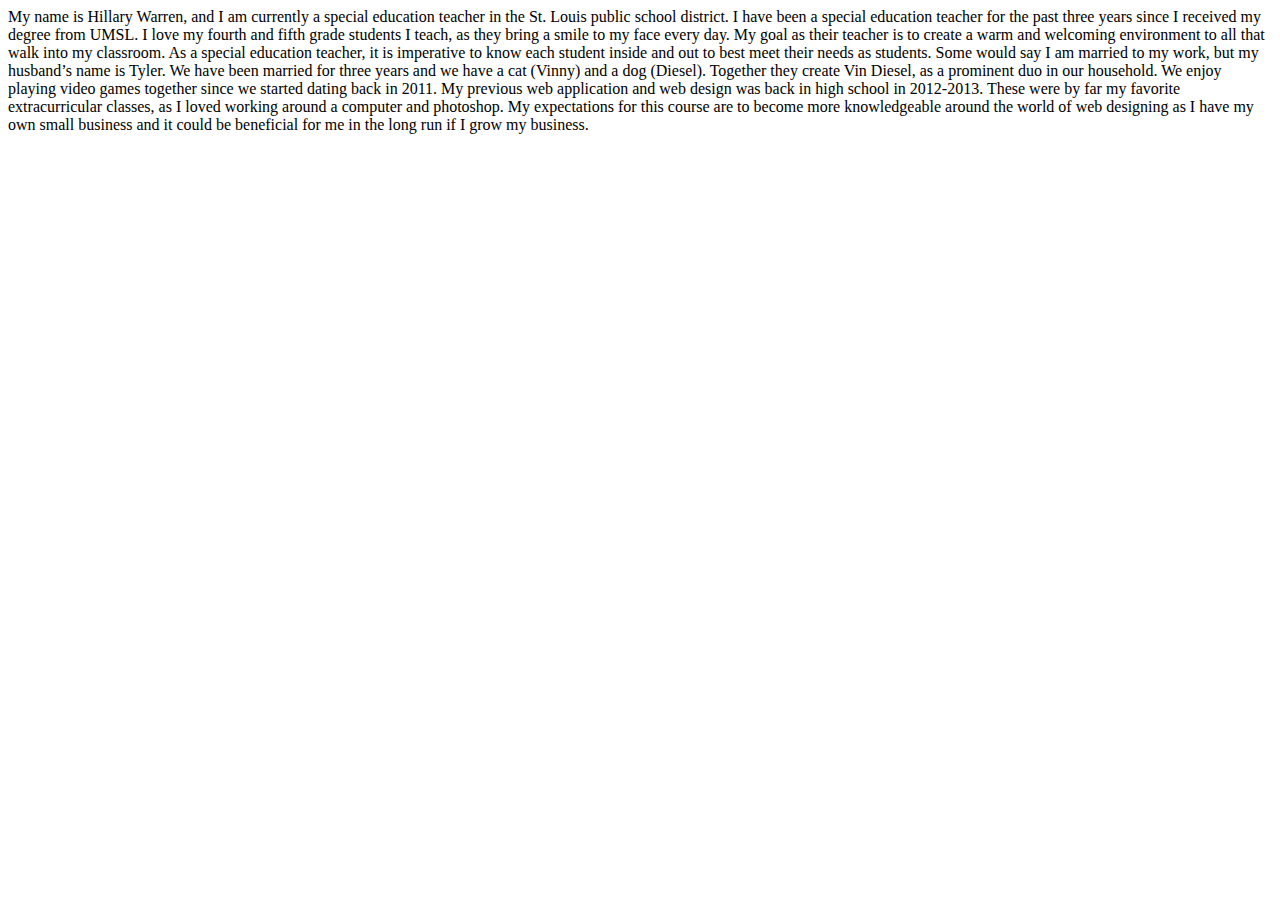
<file: welcometohillaryswebsite.html>
<!DOCTYPE html>
<html lang="en-US">
<head>
               <meta charset="utf-8">
               <title>Welcome to Hillary's Website!</title>
</head>
<body>

     My name is Hillary Warren, and I am currently a special education teacher in the St. Louis public school district. I have been a special education teacher for the past three years since I received my degree from UMSL. I love my fourth and fifth grade students I teach, as they bring a smile to my face every day. My goal as their teacher is to create a warm and welcoming environment to all that walk into my classroom. As a special education teacher, it is imperative to know each student inside and out to best meet their needs as students. Some would say I am married to my work, but my husband’s name is Tyler. We have been married for three years and we have a cat (Vinny) and a dog (Diesel). Together they create Vin Diesel, as a prominent duo in our household. We enjoy playing video games together since we started dating back in 2011.

My previous web application and web design was back in high school in 2012-2013. These were by far my favorite extracurricular classes, as I loved working around a computer and photoshop. My expectations for this course are to become more knowledgeable around the world of web designing as I have my own small business and it could be beneficial for me in the long run if I grow my business. 


</body>
</html>
</file>
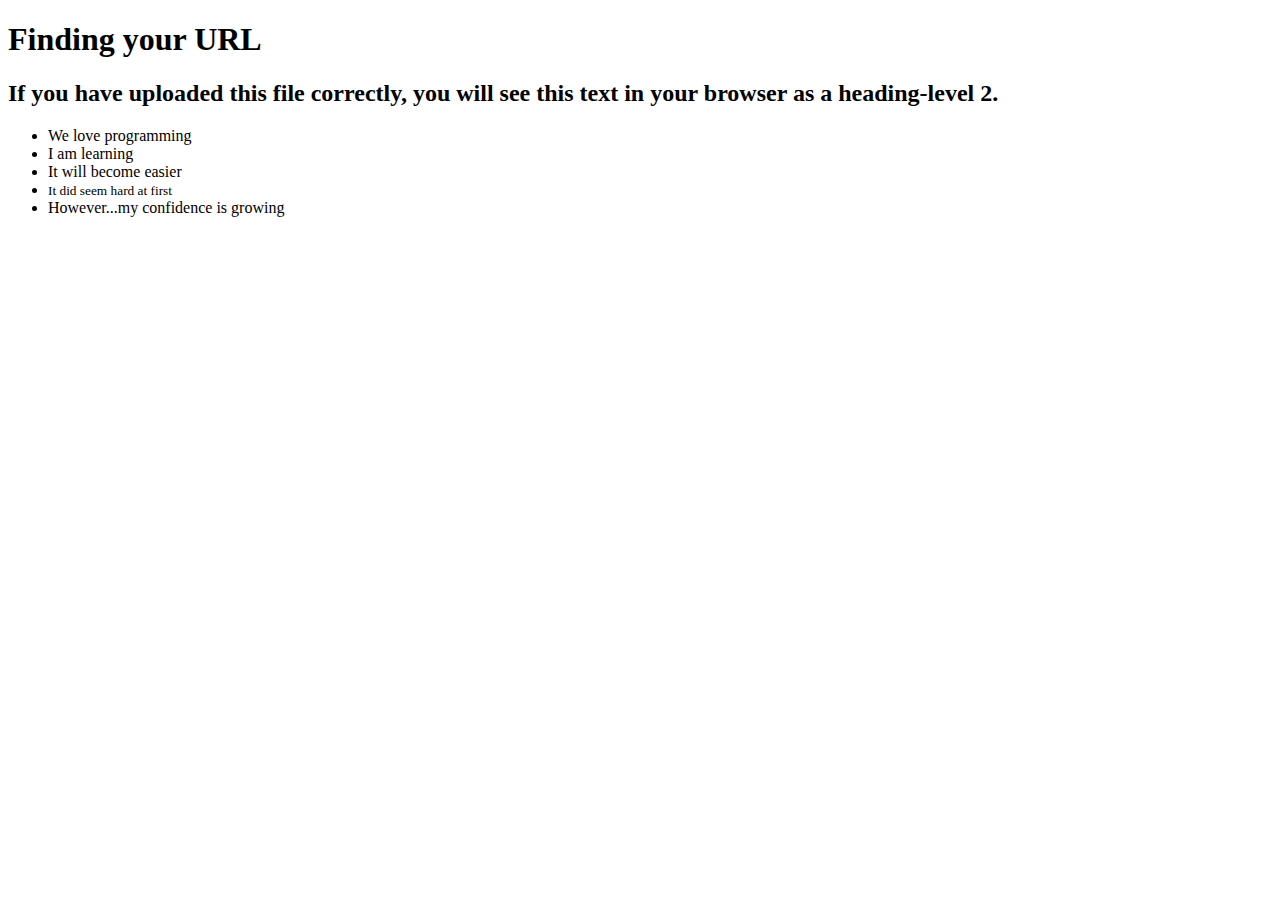
<file: islt_4355/test.html>
<!DOCTYPE html>
<html>
    
    <head>
        <meta charset="utf-8">
       <title>Finding Your URL</title>
        <meta name="description" content="Finding your URL in GitHub">
    </head>
    <body>
        
        <h1>Finding your URL</h1>
        <h2>If you have uploaded this file correctly, you will see this text in your browser as a heading-level 2.</h2>
        
        <p>
            <ul>
                <li>We love programming
                    <li>I am learning
                        <li> It will become easier
                            <li><small>It did seem hard at first</small></li>
                                <li>However...my confidence is growing</li>
                        </li>
                    </li>        
                </li>
            </ul>
        </p>
        
    
    </body>
</html>
</file>
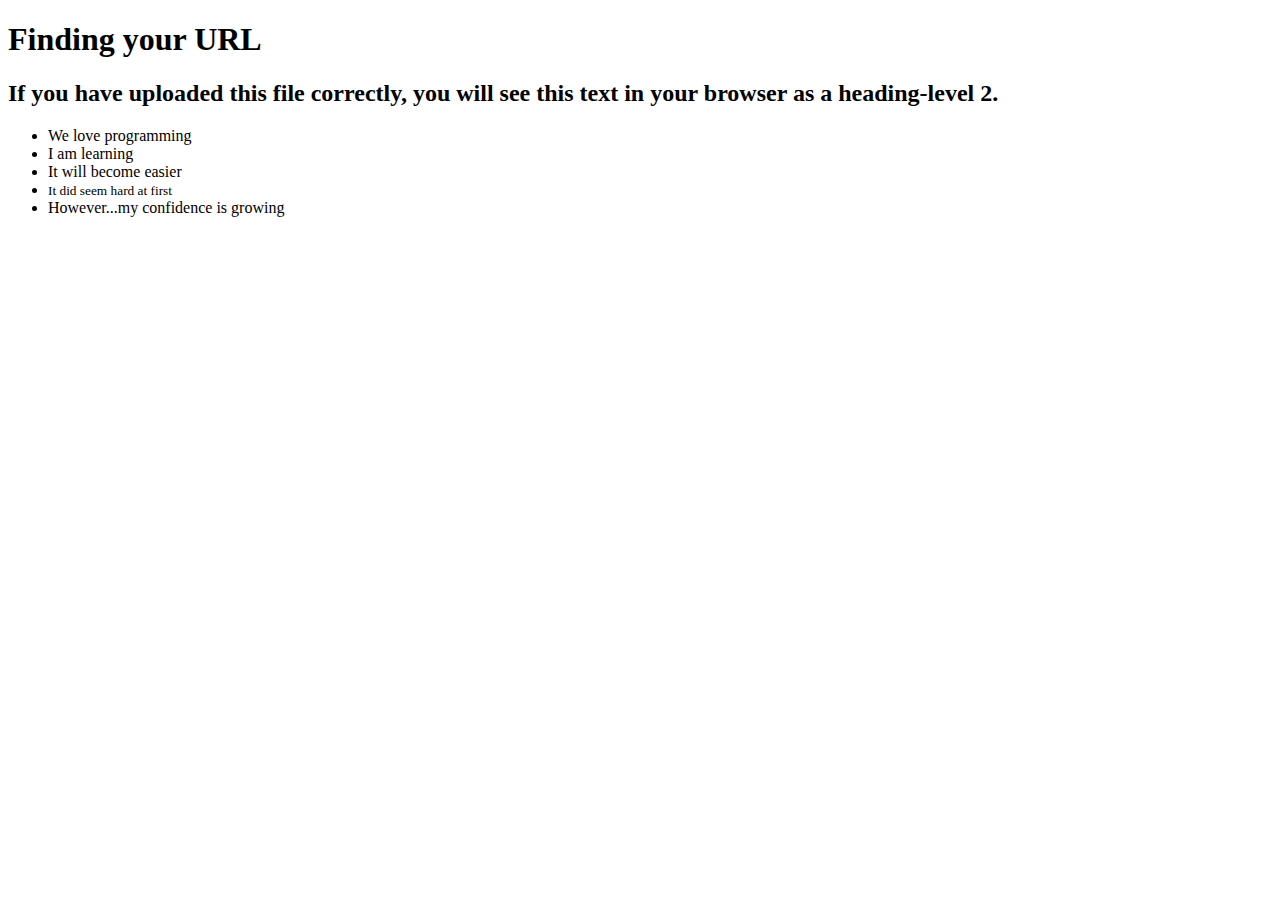
<file: islt_4355/test2.html>
<!DOCTYPE html>
<html>
        
        <h1>Finding your URL</h1>
        <h2>If you have uploaded this file correctly, you will see this text in your browser as a heading-level 2.</h2>
        
        <p>
            <ul>
                <li>We love programming
                    <li>I am learning
                        <li> It will become easier
                            <li><small>It did seem hard at first</small></li>
                                <li>However...my confidence is growing</li>
                        </li>
                    </li>        
                </li>
            </ul>
        </p>
        
    
    </body>
</html>
</file>
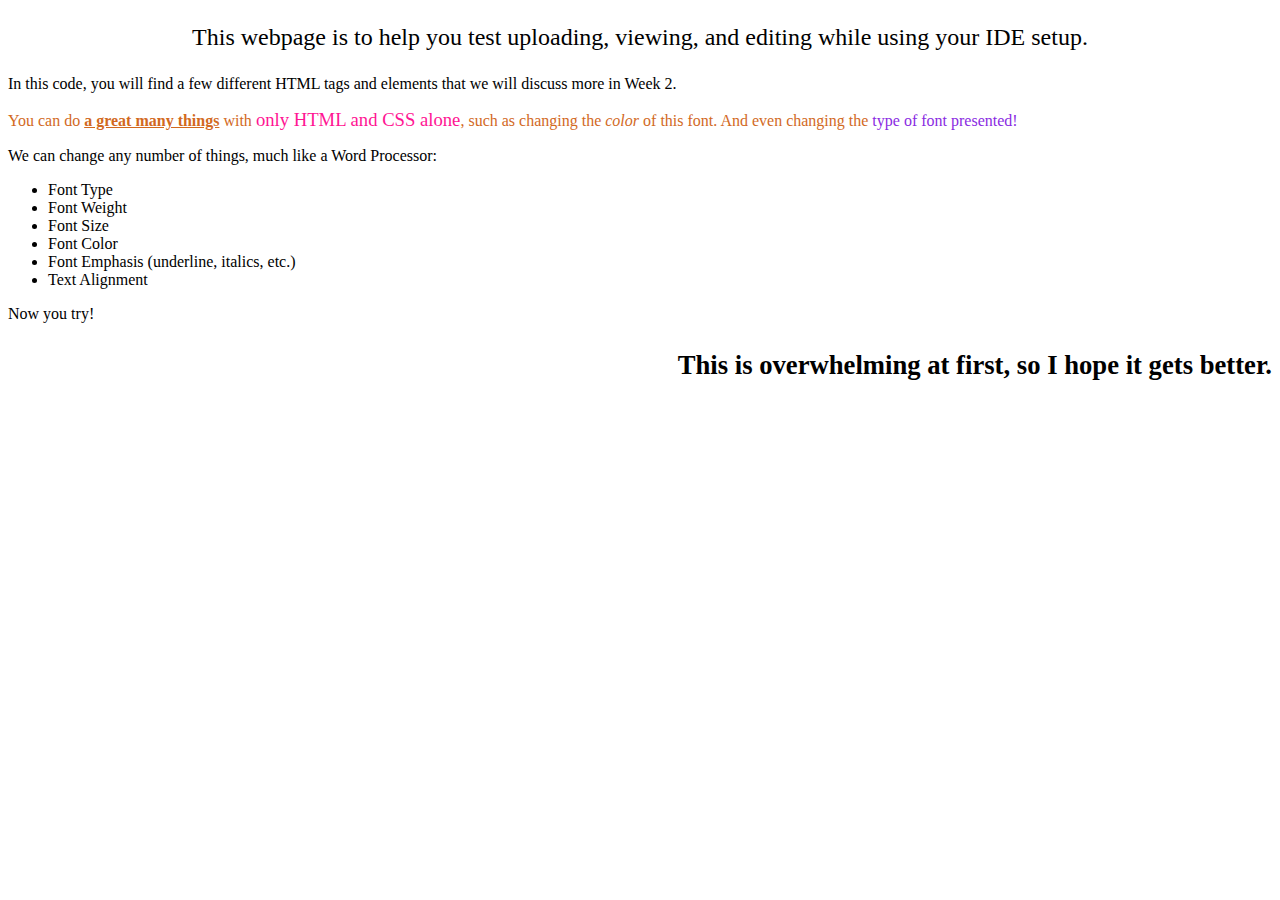
<file: islt_4355/webpageTest.html>
<!DOCTYPE html>
<html lang="en-US">
<head>
    <title>testing your website</title>
    <meta charset="utf-8">
</head>
<body>
<p style="text-align: center; font-size: 18pt;">This webpage is to help you test uploading, viewing, and editing while using your IDE setup.</p>
    
<p>In this code, you will find a few different HTML tags and elements that we will discuss more in Week 2.</p>
    <p style="color:chocolate;">You can do <span style="font-weight: 600; text-decoration: underline;"> a great many things</span> with <span style="font-size: 14pt; color: deeppink;">only HTML and CSS alone</span>, such as changing the <em>color</em> of this font. And even changing the <span style="font-family: cursive; color:blueviolet;"> type of font presented!</span></p>
    <p>We can change any number of things, much like a Word Processor:</p>
    <ul>
    <li>Font Type</li>
        <li>Font Weight</li>
        <li>Font Size</li>
        <li>Font Color</li>
        <li>Font Emphasis (underline, italics, etc.)</li>
        <li>Text Alignment</li>
    </ul>
    <p> Now you try! </p>
    <p style="text-align: right; font-weight: bold; font-size: 20pt;"> This is overwhelming at first, so I hope it gets better.</p>
    
</body>
</html>
</file>
